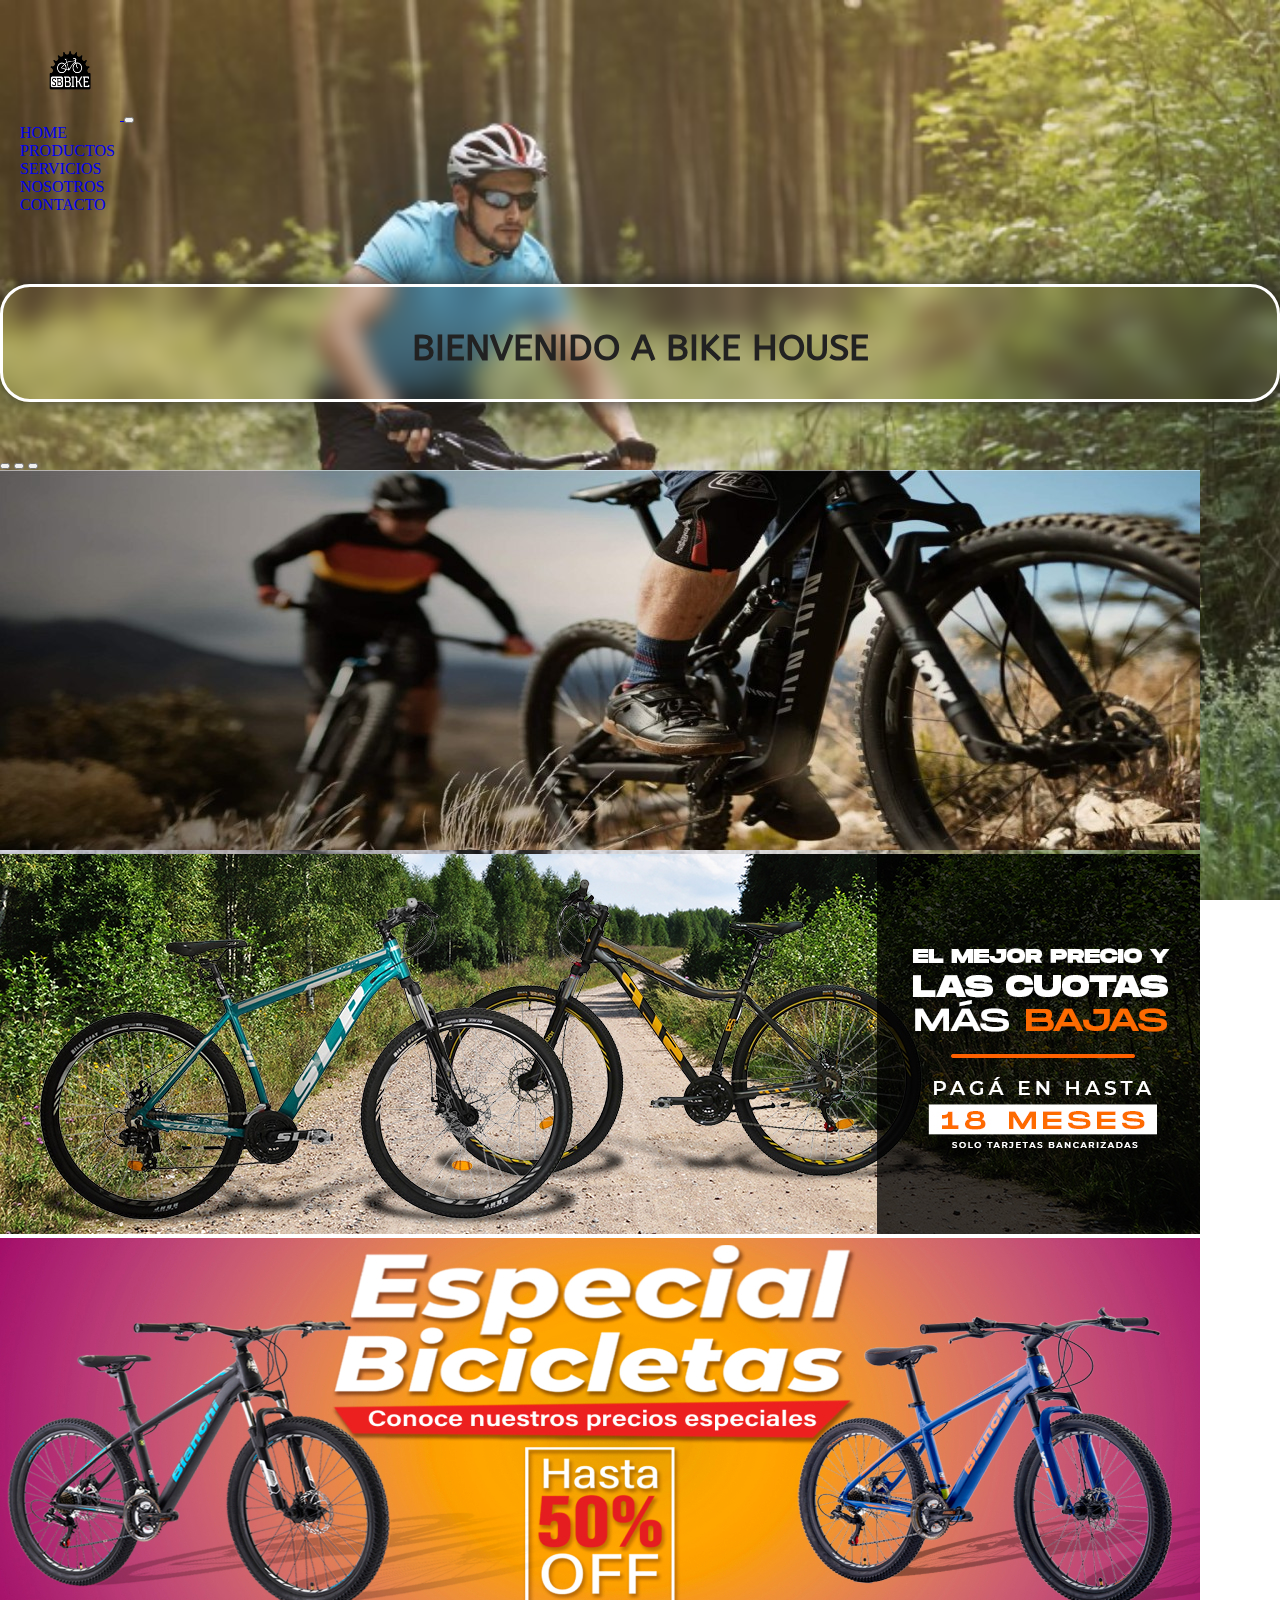
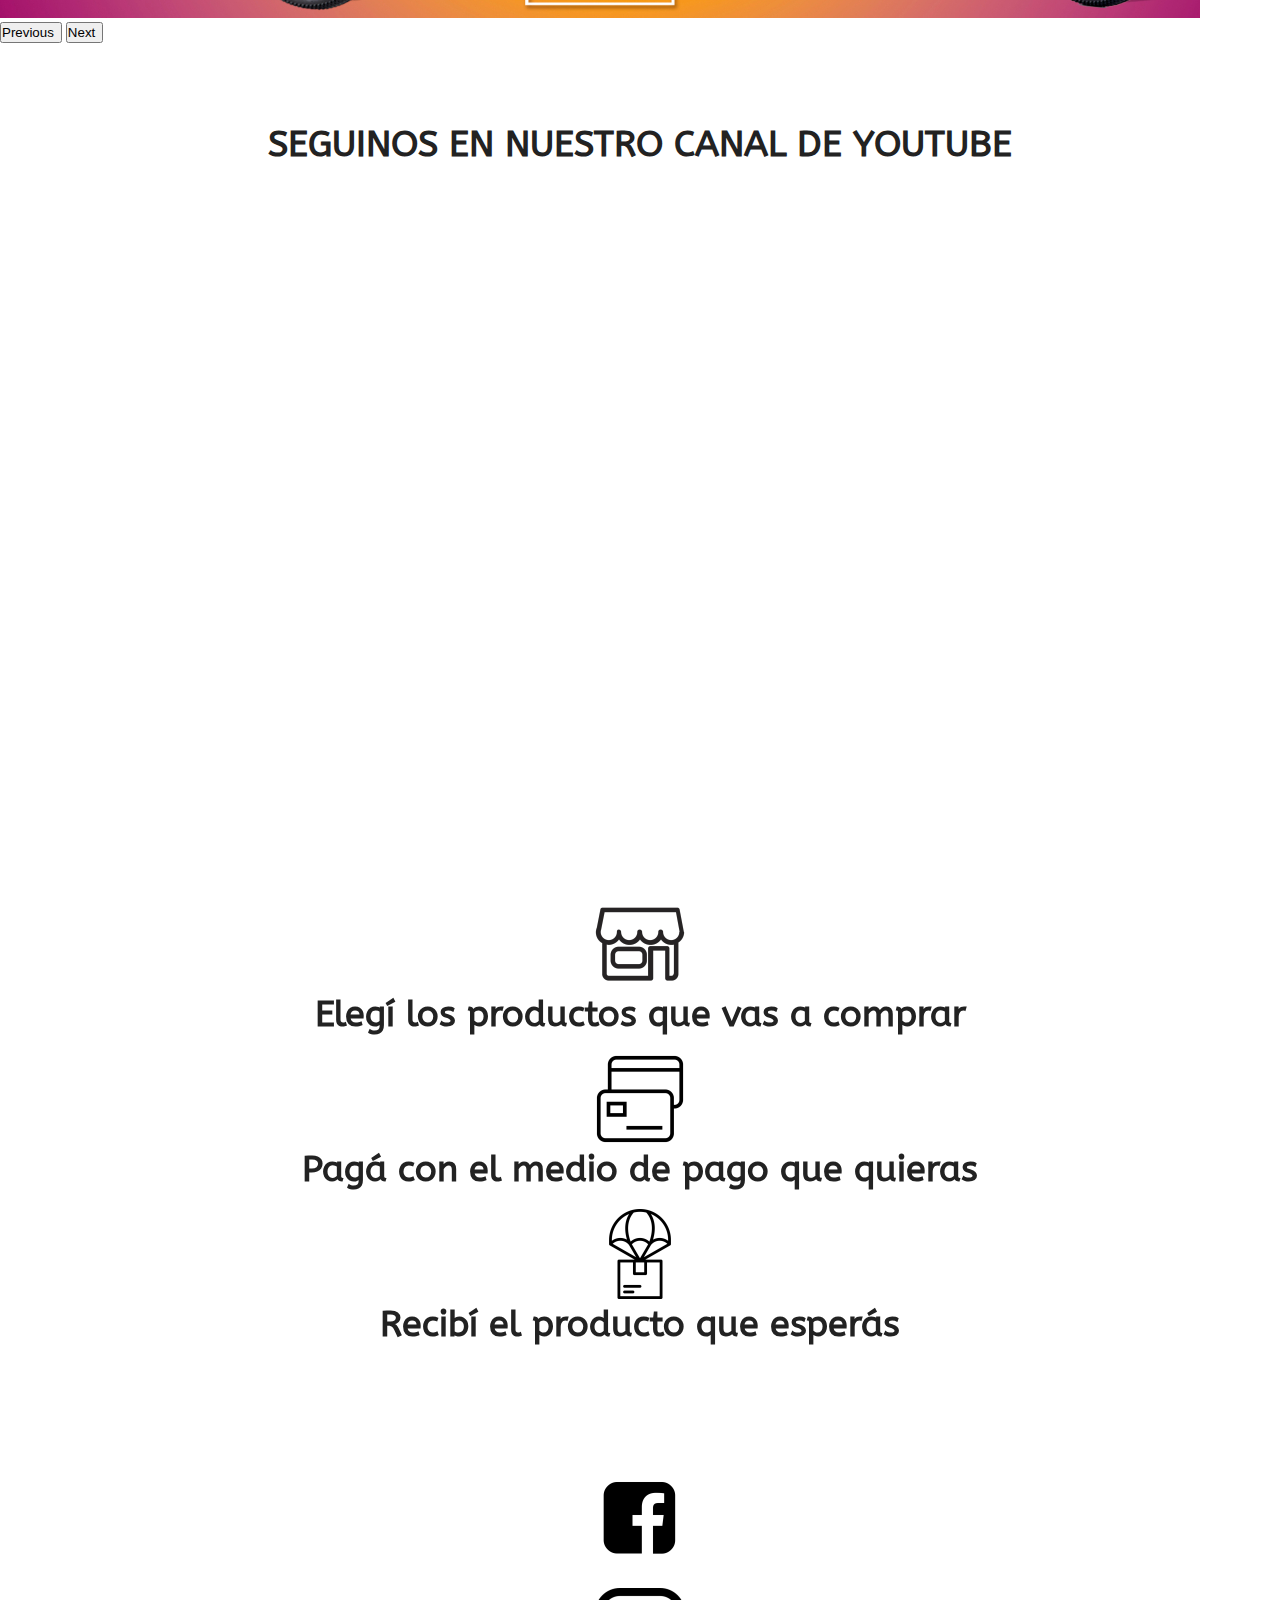
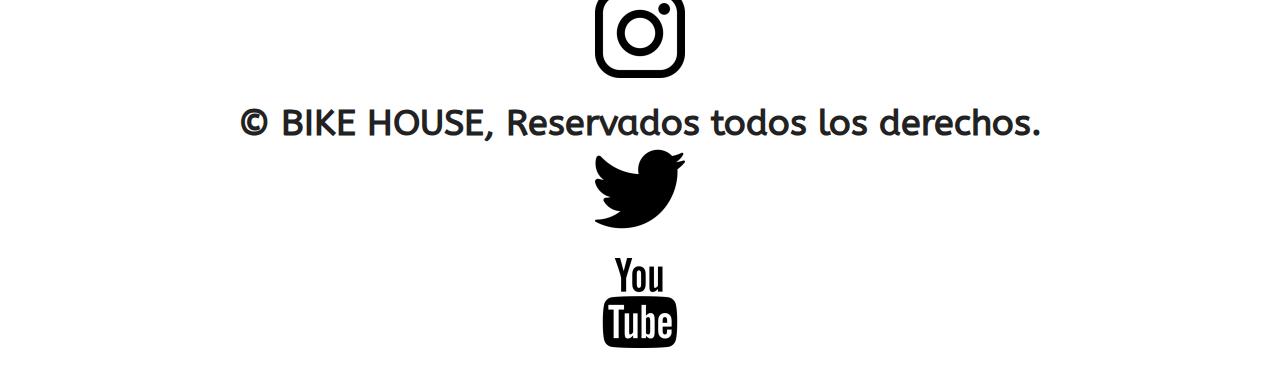
<file: index.html>
<!DOCTYPE html>
<html lang="es">
<head>
    <meta charset="UTF-8">
    <meta http-equiv="X-UA-Compatible" content="IE=edge">
    <meta name="viewport" content="width=device-width, initial-scale=1.0">
    <title>BIKE HOUSE - HOME</title>
    <link rel="shortcut icon" href="images/LOGO.png" type="image/x-icon">

    
    <meta name="description" content="En nuestra tienda online encontrarás una amplia selección de bicicletas de alta calidad. Compra la bicicleta de tus sueños aquí al mejor precio. Envío gratis en todas nuestras bicicletas.">
    <meta name="keywords" content="Venta de bicicletas, Bicicletas online, Bicicletas de carretera, Bicicletas de montaña, Comprar bicicletas, Tienda de bicicletas, Bicicletas de alta calidad, Envío gratis.">


    <!-- LINK CSS BOOTSTRAP -->
    <link href="https://cdn.jsdelivr.net/npm/bootstrap@5.3.0-alpha3/dist/css/bootstrap.min.css" rel="stylesheet" integrity="sha384-KK94CHFLLe+nY2dmCWGMq91rCGa5gtU4mk92HdvYe+M/SXH301p5ILy+dN9+nJOZ" crossorigin="anonymous">
    <!-- LINK CSS BOOTSTRAP -->

    <!-- LINK CSS-->
    <link rel="stylesheet" href="css/style.css">
    <!-- LINK CSS-->
    <!-- FUENTE -->
    <link rel="preconnect" href="https://fonts.googleapis.com">
    <link rel="preconnect" href="https://fonts.gstatic.com" crossorigin>
    <link href="https://fonts.googleapis.com/css2?family=ABeeZee&family=Sono:wght@200&display=swap" rel="stylesheet">
    <!-- FUENTE -->
</head>
<body class="home">
      <!-- HEADER NAV -->
<nav class="navbar navbar-expand-lg bg-body-tertiary" class="navbar bg-dark" data-bs-theme="dark">
  <div class="container-fluid">
    <a class="navbar-brand" href="#">
      <img src="images/LOGO.png" alt="Logo" width="100" height="100" class="d-inline-block align-text-top">
    </a>
    <button class="navbar-toggler" type="button" data-bs-toggle="collapse" data-bs-target="#navbarNav" aria-controls="navbarNav" aria-expanded="false" aria-label="Toggle navigation">
      <span class="navbar-toggler-icon"></span>
    </button>
    <div class="collapse navbar-collapse" id="navbarNav">
      <ul class="navbar-nav ms-auto">
        <li class="nav-item">
          <a class="nav-link active" aria-current="page" href="#">HOME</a>
        </li>
        <li class="nav-item">
          <a class="nav-link" href="pages/productos.html">PRODUCTOS</a>
        </li>
        <li class="nav-item">
          <a class="nav-link" href="pages/servicios.html">SERVICIOS</a>
        </li>
        <li class="nav-item">
          <a class="nav-link" href="pages/nosotros.html">NOSOTROS</a>
        </li>
        <li class="nav-item">
          <a class="nav-link" href="pages/contacto.html">CONTACTO</a>
        </li>
      </ul>
    </div>
  </div>
</nav>
        <!-- HEADER NAV -->
      <main>
        <div class="separa">
          <h1 class="titulo">BIENVENIDO A BIKE HOUSE</h1>
        </div>
        <!-- CAROUSEL -->
      <div class="carrusel">
        <div id="carouselExampleIndicators" class="carousel slide ">
          <div class="carousel-indicators">
            <button type="button" data-bs-target="#carouselExampleIndicators" data-bs-slide-to="0" class="active" aria-current="true" aria-label="Slide 1"></button>
            <button type="button" data-bs-target="#carouselExampleIndicators" data-bs-slide-to="1" aria-label="Slide 2"></button>
            <button type="button" data-bs-target="#carouselExampleIndicators" data-bs-slide-to="2" aria-label="Slide 3"></button>
          </div>
          <div class="carousel-inner">
            <div class="carousel-item active">
              <img src="images/m1_banner_02-scaled-1 (1).jpg" class="d-block w-100" alt="promo bicicleta">
            </div>
            <div class="carousel-item">
              <img src="images/banner_mobile_265.jpg" class="d-block w-100" alt="cuotas en pago de bicicletas">
            </div>
            <div class="carousel-item">
              <img src="images/banner 2 especial bicicletas MARZO 2023 1920 x 750.jpg" class="d-block w-100" alt="promo especial de bicicletas">
            </div>
          </div>
          <button class="carousel-control-prev" type="button" data-bs-target="#carouselExampleIndicators" data-bs-slide="prev">
            <span class="carousel-control-prev-icon" aria-hidden="true"></span>
            <span class="visually-hidden">Previous</span>
          </button>
          <button class="carousel-control-next" type="button" data-bs-target="#carouselExampleIndicators" data-bs-slide="next">
            <span class="carousel-control-next-icon" aria-hidden="true"></span>
            <span class="visually-hidden">Next</span>
          </button>
        </div>
      </div>
        <!-- CAROUSEL -->

        <!-- VIDEO -->
        <h2>SEGUINOS EN NUESTRO CANAL DE YOUTUBE</h2>
        <div class="row centrar">
          <div class="col-lg-6 col-12">
            <iframe class="video" src="https://www.youtube.com/embed/2kovwfIfQFY" title="YouTube video player" frameborder="0" allow="accelerometer; autoplay; clipboard-write; encrypted-media; gyroscope; picture-in-picture; web-share" allowfullscreen></iframe>
          </div>
        </div>
      <!-- VIDEO -->

        <!-- INFO -->
      <div class="separa">
        <div class="contenedor">
          <div class="row centrar">
            <div class="col-lg-4 col-12">
                <img src="images/market.png" alt="facebook">
                <h2>Elegí los productos que vas a comprar</h2>
                <p>Si querés más de uno, sumalos a tu carrito</p>
            </div>
            <div class="col-lg-4 col-12">
                <img src="images/tarjeta.png" alt="instagram">
                <h2>Pagá con el medio de pago que quieras</h2>
                <p>Comprá con seguridad: usamos la tecnología de Mercado Pago.</p>
            </div>
            <div class="col-lg-4 col-12">
                <img src="images/envio.png" alt="twitter">
                <h2>Recibí el producto que esperás</h2>
                <p>Elegí la forma de entrega que prefieras ¡y listo! Aseguramos tu entrega con Mercado Envíos.</p>
            </div>
          </div>
        </div>
      </div>
        <!-- INFO -->



      </main>

        <!-- FOOTER -->
            <footer class="container-fluid footer">
              <div class="row centrar">
                <div class="col-lg-2 col-12">
                    <a href="https://www.facebook.com/" target="_blank"><img   class="img"src="images/face.png" alt="facebook"></a>
                </div>
                <div class="col-lg-2 col-12">
                   <a href="https://www.instagram.com/" target="_blank"><img   class="img" src="images/ig.png" alt="instagram"></a>
                </div>
                <div class="col-lg-4 col-12">
                    <h3>© BIKE HOUSE, Reservados todos los derechos.</h3>
                </div>
                <div class="col-lg-2 col-12">
                    <a href="https://twitter.com/home?lang=es" target="_blank"><img  class="img" src="images/tw.png" alt="twitter"></a>
                </div>
                <div class="col-lg-2 col-12">
                    <a href="https://www.youtube.com/" target="_blank"><img class="img" src="images/yt.png" alt="youtube"></a>
                </div>
              </div>
            </footer>
    <!-- LINK JS -->
    <script src="https://cdn.jsdelivr.net/npm/bootstrap@5.3.0-alpha3/dist/js/bootstrap.bundle.min.js" integrity="sha384-ENjdO4Dr2bkBIFxQpeoTz1HIcje39Wm4jDKdf19U8gI4ddQ3GYNS7NTKfAdVQSZe" crossorigin="anonymous"></script>
</body>
</html>
</file>
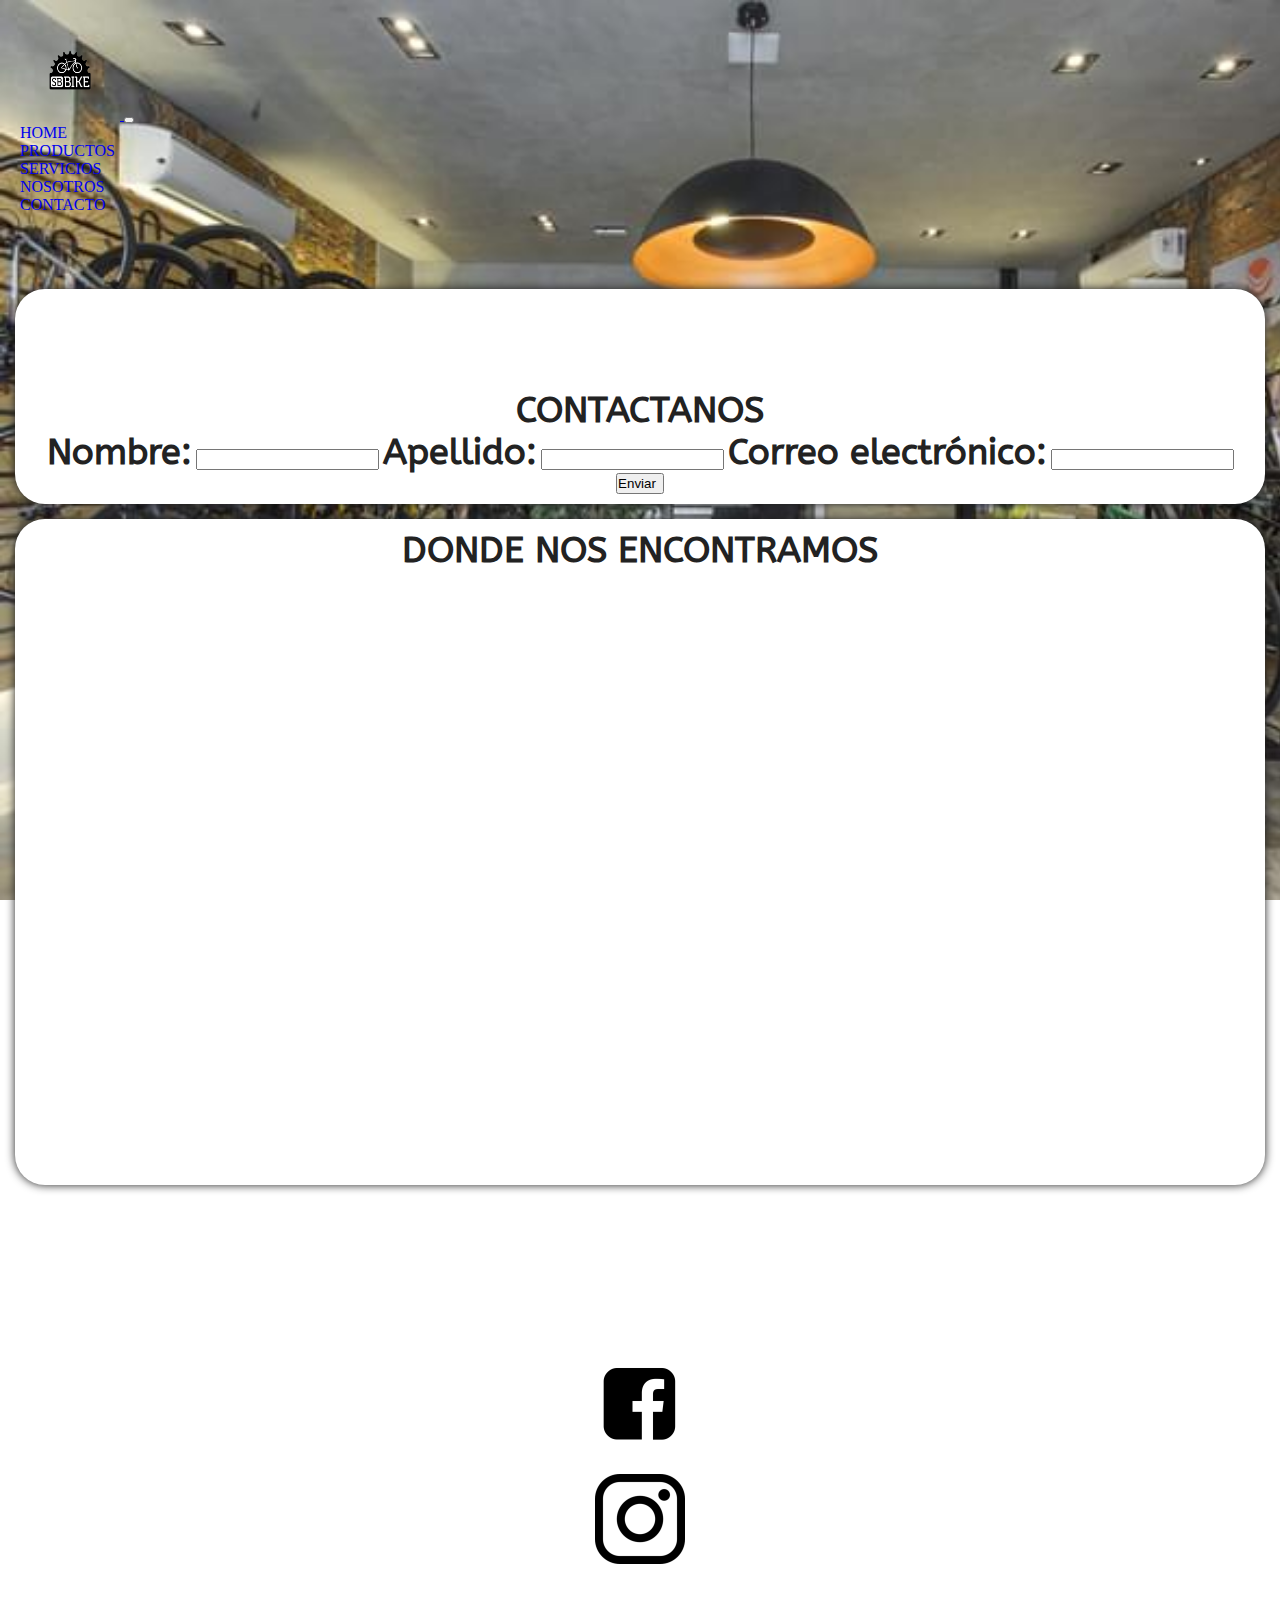
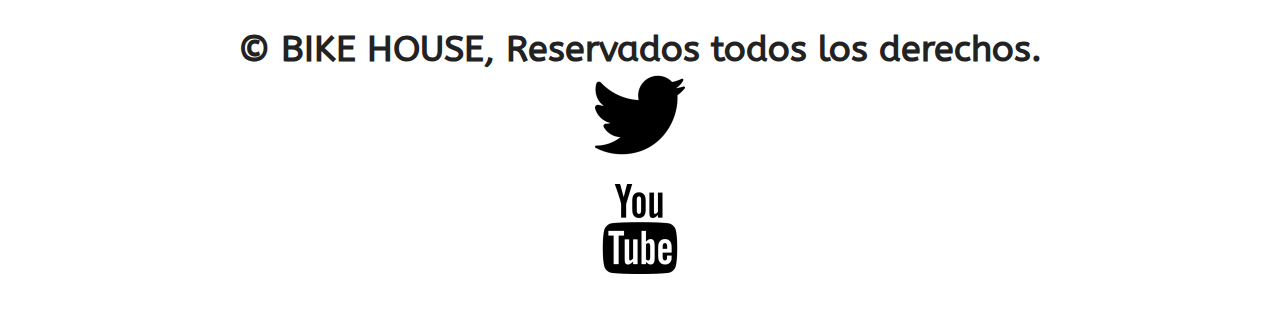
<file: pages/contacto.html>
<!DOCTYPE html>
<html lang="es">
<head>
    <meta charset="UTF-8">
    <meta http-equiv="X-UA-Compatible" content="IE=edge">
    <meta name="viewport" content="width=device-width, initial-scale=1.0">
    <title>BIKE HOUSE - CONTACTO</title>
    <link rel="shortcut icon" href="../images/LOGO.png" type="image/x-icon">

    <meta name="description" content="En nuestra tienda online encontrarás una amplia selección de bicicletas de alta calidad. Compra la bicicleta de tus sueños aquí al mejor precio. Envío gratis en todas nuestras bicicletas.">
    <meta name="keywords" content="Venta de bicicletas, Bicicletas online, Bicicletas de carretera, Bicicletas de montaña, Comprar bicicletas, Tienda de bicicletas, Bicicletas de alta calidad, Envío gratis.">




        <!-- LINK CSS BOOTSTRAP -->
        <link href="https://cdn.jsdelivr.net/npm/bootstrap@5.3.0-alpha3/dist/css/bootstrap.min.css" rel="stylesheet" integrity="sha384-KK94CHFLLe+nY2dmCWGMq91rCGa5gtU4mk92HdvYe+M/SXH301p5ILy+dN9+nJOZ" crossorigin="anonymous">
        <!-- LINK CSS BOOTSTRAP -->
    
        <!-- LINK CSS-->
        <link rel="stylesheet" href="../css/style.css">
        <!-- LINK CSS-->
        <!-- FUENTE -->
        <link rel="preconnect" href="https://fonts.googleapis.com">
        <link rel="preconnect" href="https://fonts.gstatic.com" crossorigin>
        <link href="https://fonts.googleapis.com/css2?family=ABeeZee&family=Sono:wght@200&display=swap" rel="stylesheet">
        <!-- FUENTE -->    
</head>
<body class="contacto">
      <!-- HEADER NAV -->
      <nav class="navbar navbar-expand-lg bg-body-tertiary" class="navbar bg-dark" data-bs-theme="dark">
        <div class="container-fluid">
          <a class="navbar-brand" href="#">
            <img src="../images/LOGO.png" alt="Logo" width="100" height="100" class="d-inline-block align-text-top">
          </a>
          <button class="navbar-toggler" type="button" data-bs-toggle="collapse" data-bs-target="#navbarNav" aria-controls="navbarNav" aria-expanded="false" aria-label="Toggle navigation">
            <span class="navbar-toggler-icon"></span>
          </button>
          <div class="collapse navbar-collapse" id="navbarNav">
            <ul class="navbar-nav ms-auto">
              <li class="nav-item">
                <a class="nav-link " aria-current="page" href="../index.html">HOME</a>
              </li>
              <li class="nav-item">
                <a class="nav-link" href="productos.html">PRODUCTOS</a>
              </li>
              <li class="nav-item">
                <a class="nav-link" href="servicios.html">SERVICIOS</a>
              </li>
              <li class="nav-item">
                <a class="nav-link" href="nosotros.html">NOSOTROS</a>
              </li>
              <li class="nav-item">
                <a class="nav-link active" href="#">CONTACTO</a>
              </li>
            </ul>
          </div>
        </div>
      </nav>
              <!-- HEADER NAV -->
<main>

    <div class="container-fluid">
        <div class="row centrar">
            <div class="col-lg-3 col-12 contorno">
                <div class="centrar">
                    <h1>CONTACTANOS</h1>
                    <form action="#" method="POST" class="text-input-1 centar">
                        <label for="nombre">Nombre:</label>
                        <input type="text" id="nombre" name="nombre" required>
                    
                        <label for="apellido">Apellido:</label>
                        <input type="text" id="apellido" name="apellido" required>
                    
                        <label for="email">Correo electrónico:</label>
                        <input type="email" id="email" name="email" required>
                    
                        <input type="submit" value="Enviar">
                    </form>
                </div>
            </div>  
            <div class="col-lg-6 col-12 contorno">
                <h2>DONDE NOS ENCONTRAMOS</h2>
                <iframe class="video" src="https://www.google.com/maps/embed?pb=!1m18!1m12!1m3!1d105025.24740133251!2d-58.60424124462152!3d-34.65371846316962!2m3!1f0!2f0!3f0!3m2!1i1024!2i768!4f13.1!3m3!1m2!1s0x95bcbdaea7a9516f%3A0xe760329f1cbcd9de!2sBike%20House!5e0!3m2!1ses-419!2sar!4v1679014510796!5m2!1ses-419!2sar" width="70%" height="70%" style="border:0;" allowfullscreen="" loading="lazy" referrerpolicy="no-referrer-when-downgrade"></iframe>
            </div>      
        </div>    
    </div>    
    <div class="separa">

    </div>
</main>
        <!-- FOOTER -->
        <footer class="container-fluid footer">
            <div class="row centrar">
              <div class="col-lg-2 col-12">
                  <a href="https://www.facebook.com/" target="_blank"><img   class="img"src="../images/face.png" alt="facebook"></a>
              </div>
              <div class="col-lg-2 col-12">
                 <a href="https://www.instagram.com/" target="_blank"><img   class="img" src="../images/ig.png" alt="instagram"></a>
              </div>
              <div class="col-lg-4 col-12">
                  <h3 class="centrar">© BIKE HOUSE, Reservados todos los derechos.</h3>
              </div>
              <div class="col-lg-2 col-12">
                  <a href="https://twitter.com/home?lang=es" target="_blank"><img  class="img" src="../images/tw.png" alt="twitter"></a>
              </div>
              <div class="col-lg-2 col-12">
                  <a href="https://www.youtube.com/" target="_blank"><img class="img" src="../images/yt.png" alt="youtube"></a>
              </div>
            </div>
          </footer>
    <!-- LINK JS -->
    <script src="https://cdn.jsdelivr.net/npm/bootstrap@5.3.0-alpha3/dist/js/bootstrap.bundle.min.js" integrity="sha384-ENjdO4Dr2bkBIFxQpeoTz1HIcje39Wm4jDKdf19U8gI4ddQ3GYNS7NTKfAdVQSZe" crossorigin="anonymous"></script>                    
</body>
</html>
</file>
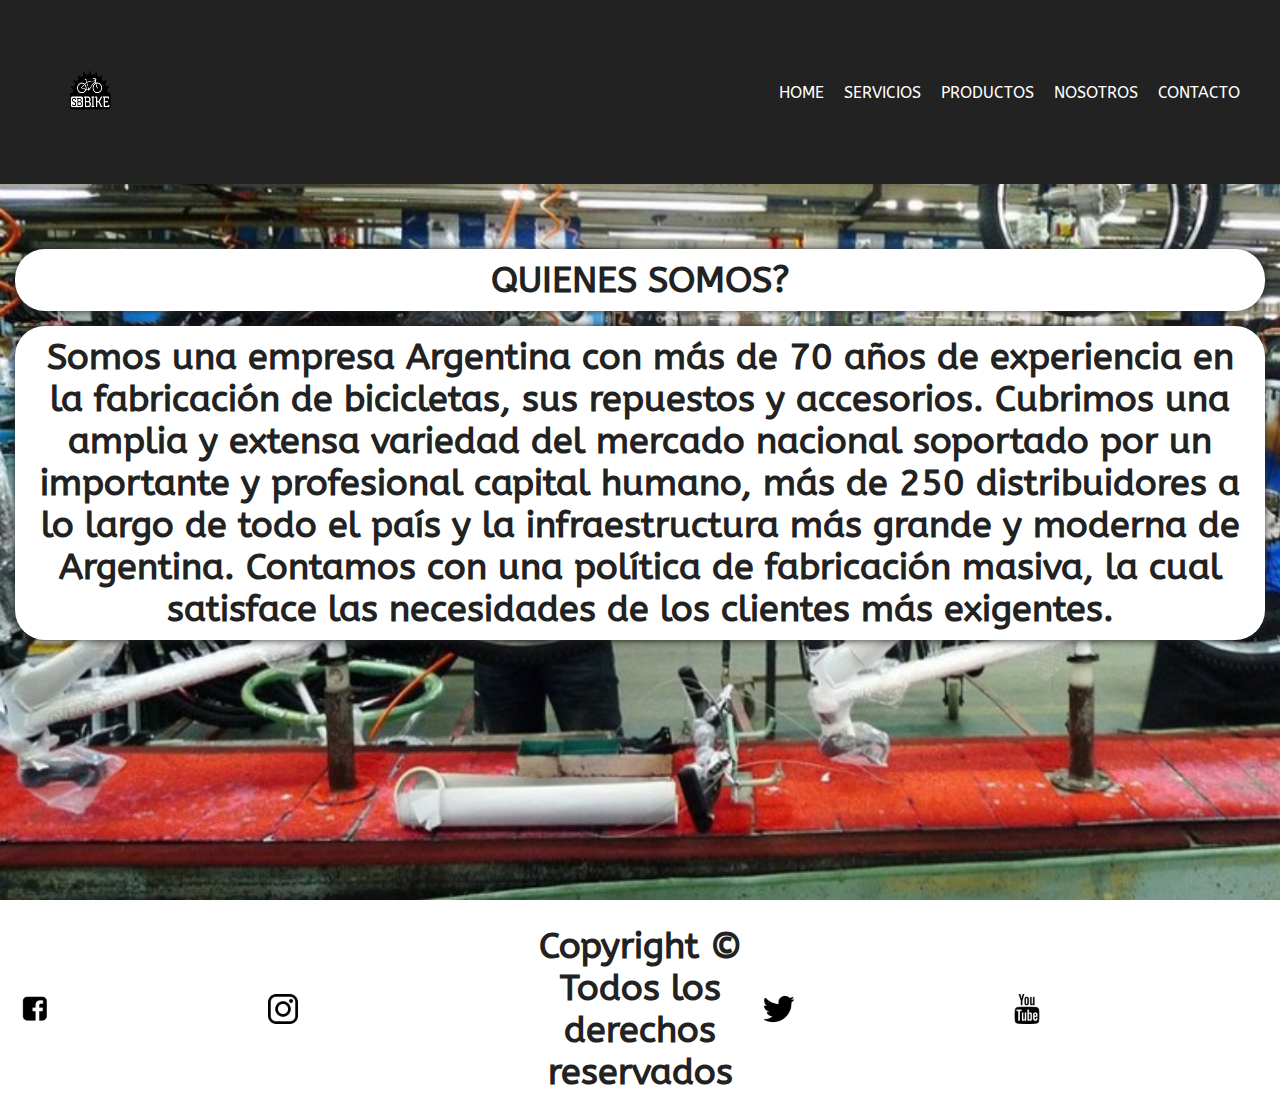
<file: pages/nosotros.html>
<!DOCTYPE html>
<html lang="en">
<head>
    <meta charset="UTF-8">
    <meta http-equiv="X-UA-Compatible" content="IE=edge">
    <meta name="viewport" content="width=device-width, initial-scale=1.0">
    <title>BIKE HOUSE - NOSOTROS</title>
    <link rel="shortcut icon" href="../images/LOGO.png" type="image/x-icon"> 
    
    <meta name="description" content="En nuestra tienda online encontrarás una amplia selección de bicicletas de alta calidad. Compra la bicicleta de tus sueños aquí al mejor precio. Envío gratis en todas nuestras bicicletas.">
    <meta name="keywords" content="Venta de bicicletas, Bicicletas online, Bicicletas de carretera, Bicicletas de montaña, Comprar bicicletas, Tienda de bicicletas, Bicicletas de alta calidad, Envío gratis.">    

    <!-- LINK CSS-->
    <link rel="stylesheet" href="../css/style.css">
    <!-- LINK CSS-->

    <!-- FUENTE -->
    <link rel="preconnect" href="https://fonts.googleapis.com">
    <link rel="preconnect" href="https://fonts.gstatic.com" crossorigin>
    <link href="https://fonts.googleapis.com/css2?family=ABeeZee&family=Sono:wght@200&display=swap" rel="stylesheet">
    <!-- FUENTE -->
</head>
<body class="nosotros">
  <header class="nav_mobile">
    <nav class="navbar">
      <div class="logo">
        <img src="../images/LOGO.png" alt="LOGO" width="100" height="100">
      </div>
      <ul class="menu">
        <li><a href="../index.html">HOME</a></li>
        <li><a href="servicios.html">SERVICIOS</a></li>
        <li><a href="productos.html">PRODUCTOS</a></li>
        <li><a href="#">NOSOTROS</a></li>
        <li><a href="contacto.html">CONTACTO</a></li>
      </ul>
    </nav>
  </header>
  
  <main>
    <div class="separa centrar">
        <h1  class="contorno">QUIENES SOMOS?</h1>
        <h2 class="contorno">Somos una empresa Argentina con más de 70 años de experiencia en la fabricación de bicicletas, sus repuestos y accesorios.
        Cubrimos una amplia y extensa variedad del mercado nacional soportado por un importante y profesional capital humano, más de 250 distribuidores a lo largo de todo el país y la infraestructura más grande y moderna de Argentina. Contamos con una política de fabricación masiva, la cual satisface las necesidades de los clientes más exigentes.</h2>
    </div>    

    <div class="separa">
    </div>
    <div class="separa">
    </div>
  </main>

    
<footer class="footer_mobile">
  <div class="footer-content">
    <div class="footer-item">
      <img src="../images/face.png" alt="FACEBOOK">
    </div>
    <div class="footer-item">
      <img src="../images/ig.png" alt="INSTAGRAM">
    </div>
    <div class="footer-item">
      <h3>Copyright © Todos los derechos reservados</h3>
    </div>
    <div class="footer-item">
      <img src="../images/tw.png" alt="TWITTER">
    </div>
    <div class="footer-item">
      <img src="../images/yt.png" alt="YOUTUBE">
    </div>
  </div>
</footer>

</body>
</html>
</file>
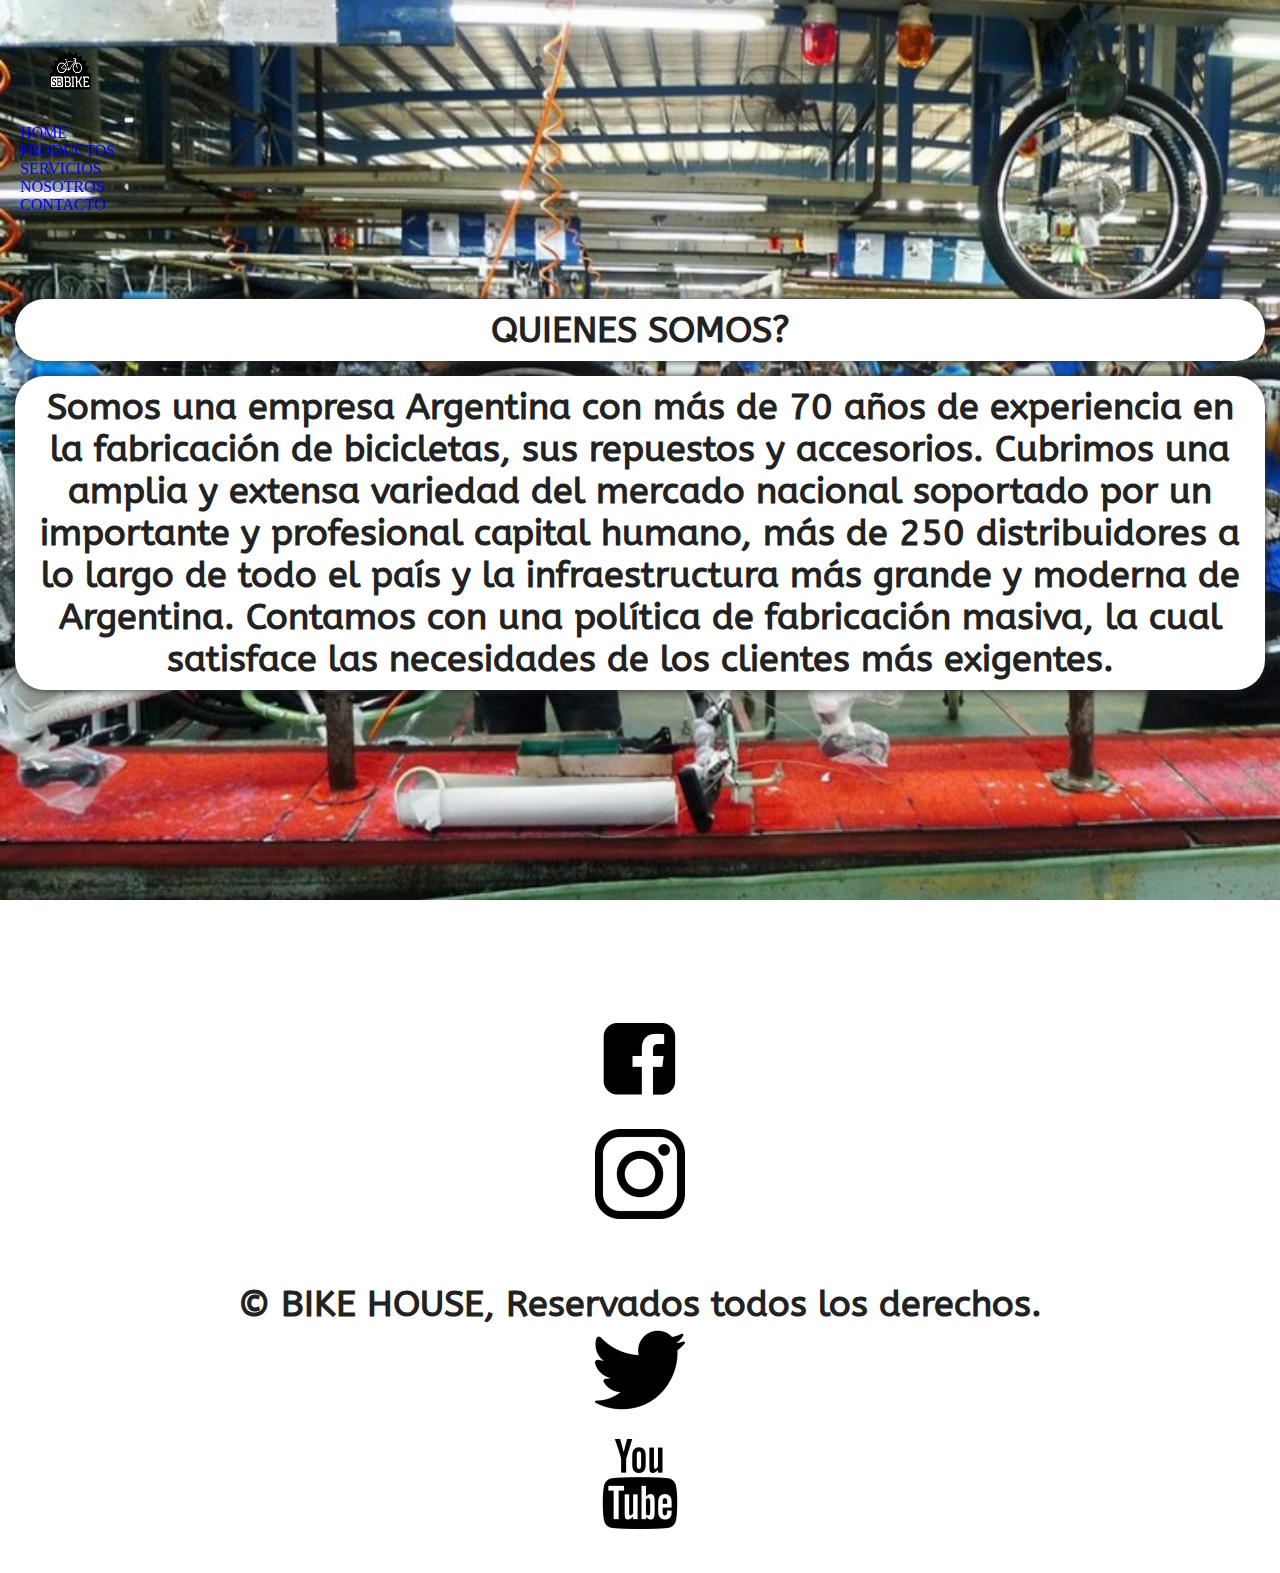
<file: pages/nosotros_BOOT.html>
<!DOCTYPE html>
<html lang="es">
<head>
    <meta charset="UTF-8">
    <meta http-equiv="X-UA-Compatible" content="IE=edge">
    <meta name="viewport" content="width=device-width, initial-scale=1.0">
    <title>BIKE HOUSE - NOSOTROS</title>
    <link rel="shortcut icon" href="../images/LOGO.png" type="image/x-icon"> 
    
    <meta name="description" content="En nuestra tienda online encontrarás una amplia selección de bicicletas de alta calidad. Compra la bicicleta de tus sueños aquí al mejor precio. Envío gratis en todas nuestras bicicletas.">
    <meta name="keywords" content="Venta de bicicletas, Bicicletas online, Bicicletas de carretera, Bicicletas de montaña, Comprar bicicletas, Tienda de bicicletas, Bicicletas de alta calidad, Envío gratis.">    



    <!-- LINK CSS BOOTSTRAP -->
    <link href="https://cdn.jsdelivr.net/npm/bootstrap@5.3.0-alpha3/dist/css/bootstrap.min.css" rel="stylesheet" integrity="sha384-KK94CHFLLe+nY2dmCWGMq91rCGa5gtU4mk92HdvYe+M/SXH301p5ILy+dN9+nJOZ" crossorigin="anonymous">
    <!-- LINK CSS BOOTSTRAP -->

    <!-- LINK CSS-->
    <link rel="stylesheet" href="../css/style.css">
    <!-- LINK CSS-->
    <!-- FUENTE -->
    <link rel="preconnect" href="https://fonts.googleapis.com">
    <link rel="preconnect" href="https://fonts.gstatic.com" crossorigin>
    <link href="https://fonts.googleapis.com/css2?family=ABeeZee&family=Sono:wght@200&display=swap" rel="stylesheet">
    <!-- FUENTE -->
</head>
<body class="nosotros">
      <!-- HEADER NAV -->
      <nav class="navbar navbar-expand-lg bg-body-tertiary" class="navbar bg-dark" data-bs-theme="dark">
        <div class="container-fluid">
          <a class="navbar-brand" href="#">
            <img src="../images/LOGO.png" alt="Logo" width="100" height="100" class="d-inline-block align-text-top">
          </a>
          <button class="navbar-toggler" type="button" data-bs-toggle="collapse" data-bs-target="#navbarNav" aria-controls="navbarNav" aria-expanded="false" aria-label="Toggle navigation">
            <span class="navbar-toggler-icon"></span>
          </button>
          <div class="collapse navbar-collapse" id="navbarNav">
            <ul class="navbar-nav ms-auto">
              <li class="nav-item">
                <a class="nav-link" aria-current="page" href="../index.html">HOME</a>
              </li>
              <li class="nav-item">
                <a class="nav-link" href="productos.html">PRODUCTOS</a>
              </li>
              <li class="nav-item">
                <a class="nav-link" href="servicios.html">SERVICIOS</a>
              </li>
              <li class="nav-item">
                <a class="nav-link active" href="#">NOSOTROS</a>
              </li>
              <li class="nav-item">
                <a class="nav-link" href="contacto.html">CONTACTO</a>
              </li>
            </ul>
          </div>
        </div>
      </nav>
      <!-- HEADER NAV -->
      <main>
        <div class="separa centrar">
            <h1  class="contorno">QUIENES SOMOS?</h1>
            <h2 class="contorno">Somos una empresa Argentina con más de 70 años de experiencia en la fabricación de bicicletas, sus repuestos y accesorios.
            Cubrimos una amplia y extensa variedad del mercado nacional soportado por un importante y profesional capital humano, más de 250 distribuidores a lo largo de todo el país y la infraestructura más grande y moderna de Argentina. Contamos con una política de fabricación masiva, la cual satisface las necesidades de los clientes más exigentes.</h2>
        </div>    

        <div class="separa">
        </div>
        <div class="separa">
        </div>
      </main>
        <!-- FOOTER -->
        <footer class="container-fluid footer">
            <div class="row centrar">
              <div class="col-lg-2 col-12">
                  <a href="https://www.facebook.com/" target="_blank"><img   class="img"src="../images/face.png" alt="facebook"></a>
              </div>
              <div class="col-lg-2 col-12">
                 <a href="https://www.instagram.com/" target="_blank"><img   class="img" src="../images/ig.png" alt="instagram"></a>
              </div>
              <div class="col-lg-4 col-12">
                  <h3 class="centrar">© BIKE HOUSE, Reservados todos los derechos.</h3>
              </div>
              <div class="col-lg-2 col-12">
                  <a href="https://twitter.com/home?lang=es" target="_blank"><img  class="img" src="../images/tw.png" alt="twitter"></a>
              </div>
              <div class="col-lg-2 col-12">
                  <a href="https://www.youtube.com/" target="_blank"><img class="img" src="../images/yt.png" alt="youtube"></a>
              </div>
            </div>
          </footer>
    <!-- LINK JS -->
    <script src="https://cdn.jsdelivr.net/npm/bootstrap@5.3.0-alpha3/dist/js/bootstrap.bundle.min.js" integrity="sha384-ENjdO4Dr2bkBIFxQpeoTz1HIcje39Wm4jDKdf19U8gI4ddQ3GYNS7NTKfAdVQSZe" crossorigin="anonymous"></script>             
</body>
</html>
</file>
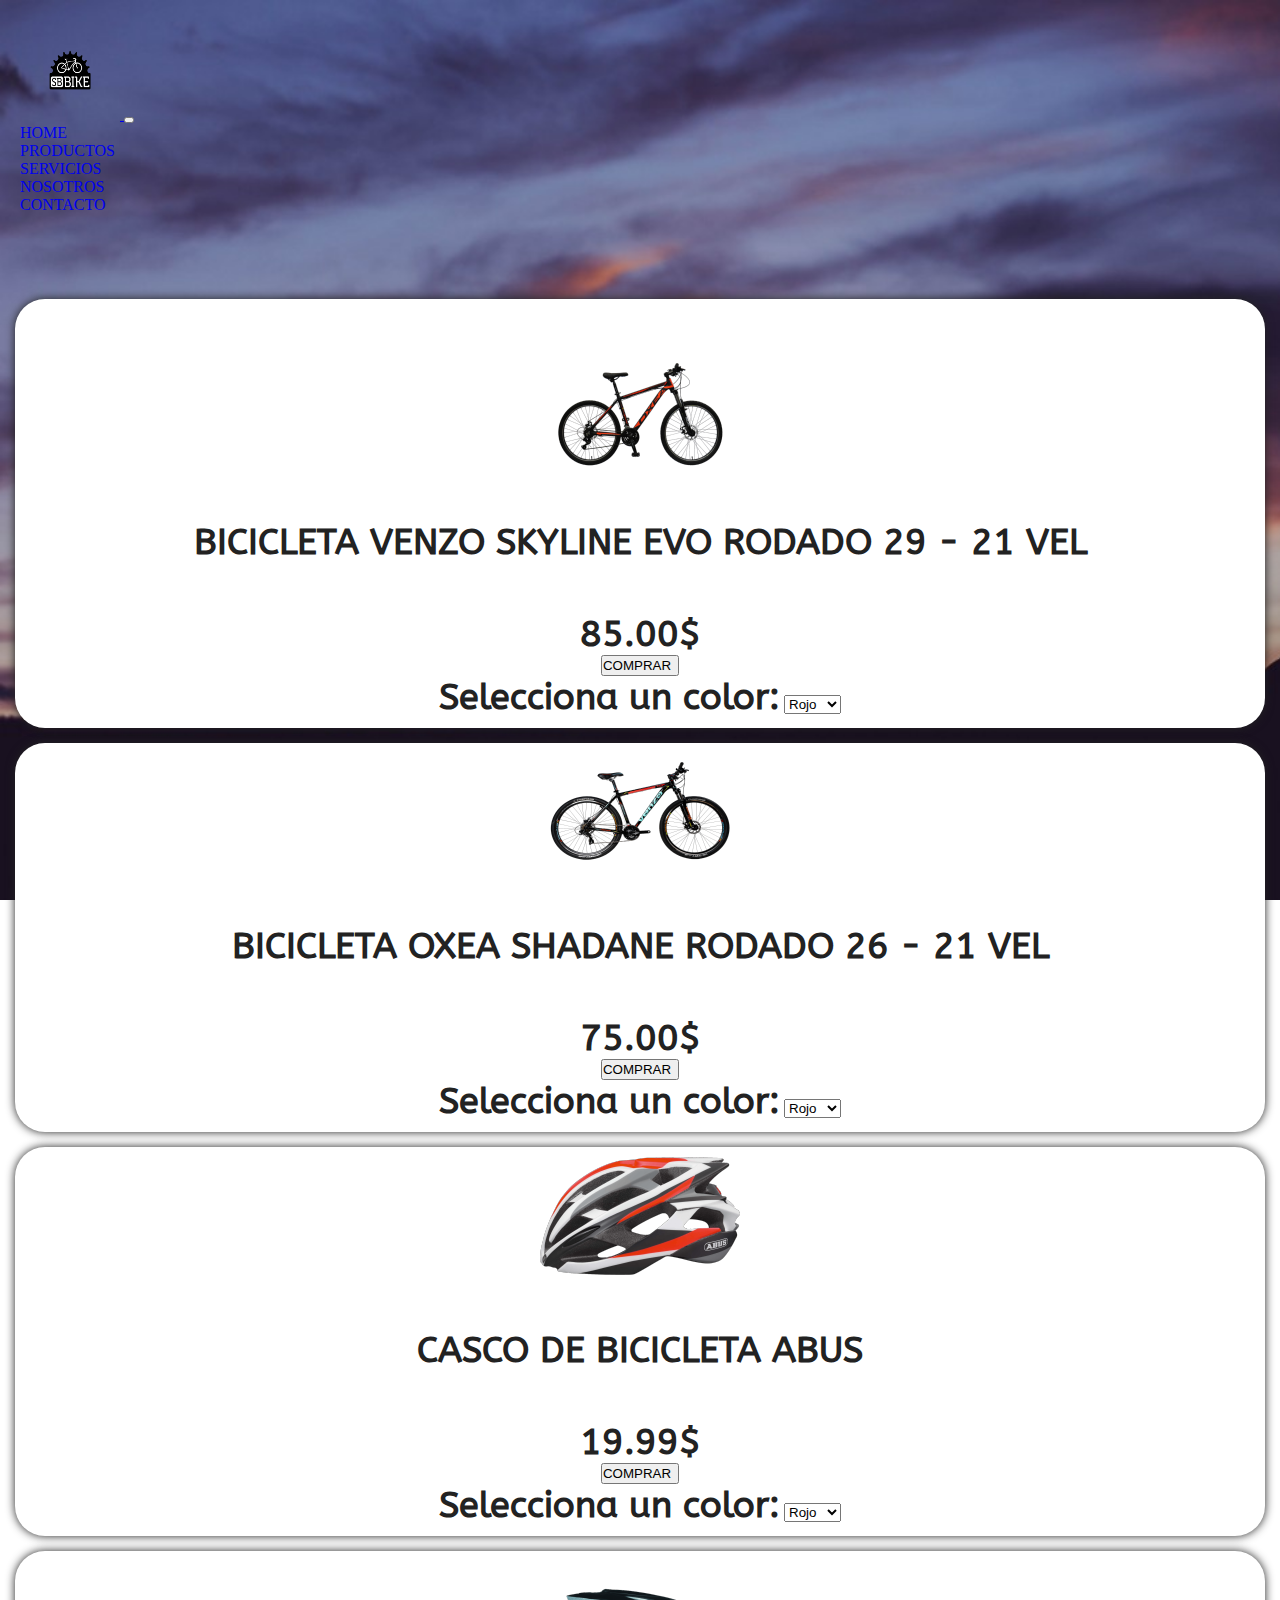
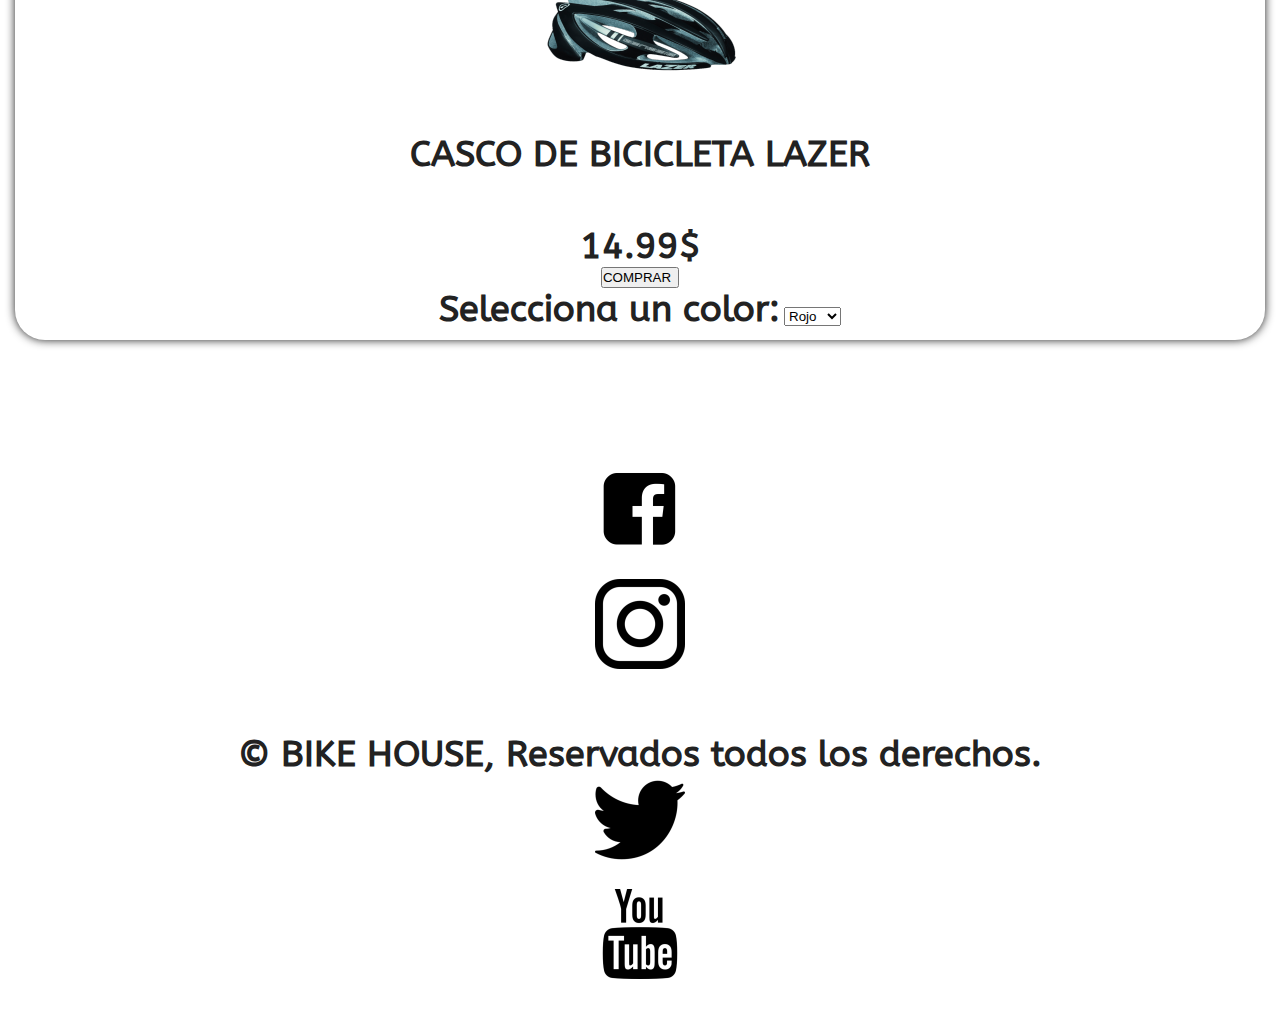
<file: pages/productos.html>
<!DOCTYPE html>
<html lang="es">
<head>
    <meta charset="UTF-8">
    <meta http-equiv="X-UA-Compatible" content="IE=edge">
    <meta name="viewport" content="width=device-width, initial-scale=1.0">
    <title>BIKE HOUSE - PRODUCTOS</title>
    <link rel="shortcut icon" href="../images/LOGO.png" type="image/x-icon">    
            <!-- LINK CSS BOOTSTRAP -->
            <link href="https://cdn.jsdelivr.net/npm/bootstrap@5.3.0-alpha3/dist/css/bootstrap.min.css" rel="stylesheet" integrity="sha384-KK94CHFLLe+nY2dmCWGMq91rCGa5gtU4mk92HdvYe+M/SXH301p5ILy+dN9+nJOZ" crossorigin="anonymous">
            <!-- LINK CSS BOOTSTRAP -->
        
            <!-- LINK CSS-->
            <link rel="stylesheet" href="../css/style.css">
            <!-- LINK CSS-->
            <!-- FUENTE -->
            <link rel="preconnect" href="https://fonts.googleapis.com">
            <link rel="preconnect" href="https://fonts.gstatic.com" crossorigin>
            <link href="https://fonts.googleapis.com/css2?family=ABeeZee&family=Sono:wght@200&display=swap" rel="stylesheet">
            <!-- FUENTE -->
</head>
<body class="productos">
      <!-- HEADER NAV -->
      <nav class="navbar navbar-expand-lg bg-body-tertiary" class="navbar bg-dark" data-bs-theme="dark">
        <div class="container-fluid">
          <a class="navbar-brand" href="#">
            <img src="../images/LOGO.png" alt="Logo" width="100" height="100" class="d-inline-block align-text-top">
          </a>
          <button class="navbar-toggler" type="button" data-bs-toggle="collapse" data-bs-target="#navbarNav" aria-controls="navbarNav" aria-expanded="false" aria-label="Toggle navigation">
            <span class="navbar-toggler-icon"></span>
          </button>
          <div class="collapse navbar-collapse" id="navbarNav">
            <ul class="navbar-nav ms-auto">
              <li class="nav-item">
                <a class="nav-link" aria-current="page" href="../index.html">HOME</a>
              </li>
              <li class="nav-item">
                <a class="nav-link active" href="#">PRODUCTOS</a>
              </li>                   
              <li class="nav-item">
                <a class="nav-link" href="servicios.html">SERVICIOS</a>
              </li>
              <li class="nav-item">
                <a class="nav-link" href="nosotros.html">NOSOTROS</a>
              </li>         
              <li class="nav-item">
                <a class="nav-link" href="contacto.html">CONTACTO</a>
              </li>
            </ul>
          </div>
        </div>
      </nav>
      <!-- HEADER NAV -->
      <main>
        <div class="row separa centrar">
            <div class="col-lg-6 col-12 separa contorno">
                <ul class="centrar">
                    <li><img src="../images/shadane-ngnj1-54f56690b996e1d4d416547293680585-1024-1024.png" alt=""></li>
        
                    <h1>BICICLETA VENZO SKYLINE EVO RODADO 29 - 21 VEL</h1>
        
                    <h1>85.00$</h1>
        
                    <li>
                        <button type="submit" class="boton">COMPRAR</button>
                    </li>
                    
                    <form class="combo-box-3">
        
                        <label for="color-select">Selecciona un color:</label>
        
                        <select id="color-select" name="color-select">
                          <option value="red">Rojo</option>
                          <option value="green">Verde</option>
                          <option value="blue">Azul</option>
                        </select>
                        
                      </form>
            </div>
            <div class="col-lg-6 col-12 separa contorno">
                <li><img src="../images/skyline-sin-fondo-1024x684.png" alt=""></li>

                <H1>BICICLETA OXEA SHADANE RODADO 26 - 21 VEL</H1>

                <H1>75.00$</H1>

                <li>
                    <button type="submit" class="boton">COMPRAR</button>
                </li>

                <form class="combo-box-3">

                    <label for="color-select">Selecciona un color:</label>
                    <select id="color-select" name="color-select">
                      <option value="red">Rojo</option>
                      <option value="green">Verde</option>
                      <option value="blue">Azul</option>
                    </select>
                  </form>
            </div>
            <div class="col-lg-6 col-12 separa contorno">
                <li><img src="../images/596ce3dfed07ad6118f998ef.png" alt=""></li>

                <H1>CASCO DE BICICLETA ABUS</H1>
    
                <H1>19.99$</H1> 
    
                <li>
                    <button type="submit" class="boton">COMPRAR</button>
                </li>   
    
                <form class="combo-box-3">
    
                    <label for="color-select">Selecciona un color:</label>
                    
                    <select id="color-select" name="color-select">
                      <option value="red">Rojo</option>
                      <option value="green">Verde</option>
                      <option value="blue">Azul</option>
                    </select>
    
                  </form>
            </div>
            <div class="col-lg-6 col-12 separa contorno">
                <img src="../images/596ce3f3ed07ad6118f998f0.png" alt=""></li>

                <H1>CASCO DE BICICLETA LAZER</H1>

                <H1>14.99$</H1>

                <li>
                    <button type="submit" class="boton">COMPRAR</button>
                </li>

                <form class="combo-box-3">
                    <label for="color-select">Selecciona un color:</label>
                    <select id="color-select" name="color-select">
                      <option value="red">Rojo</option>
                      <option value="green">Verde</option>
                      <option value="blue">Azul</option>
                    </select>
                  </form>
            </div>
          </div>
      </main>
        <!-- FOOTER -->
        <footer class="container-fluid footer">
            <div class="row centrar">
              <div class="col-lg-2 col-12">
                  <a href="https://www.facebook.com/" target="_blank"><img   class="img"src="../images/face.png" alt="facebook"></a>
              </div>
              <div class="col-lg-2 col-12">
                 <a href="https://www.instagram.com/" target="_blank"><img   class="img" src="../images/ig.png" alt="instagram"></a>
              </div>
              <div class="col-lg-4 col-12">
                  <h3 class="centrar">© BIKE HOUSE, Reservados todos los derechos.</h3>
              </div>
              <div class="col-lg-2 col-12">
                  <a href="https://twitter.com/home?lang=es" target="_blank"><img  class="img" src="../images/tw.png" alt="twitter"></a>
              </div>
              <div class="col-lg-2 col-12">
                  <a href="https://www.youtube.com/" target="_blank"><img class="img" src="../images/yt.png" alt="youtube"></a>
              </div>
            </div>
          </footer>
    <!-- LINK JS -->
    <script src="https://cdn.jsdelivr.net/npm/bootstrap@5.3.0-alpha3/dist/js/bootstrap.bundle.min.js" integrity="sha384-ENjdO4Dr2bkBIFxQpeoTz1HIcje39Wm4jDKdf19U8gI4ddQ3GYNS7NTKfAdVQSZe" crossorigin="anonymous"></script>     
</body>
</html>
</file>
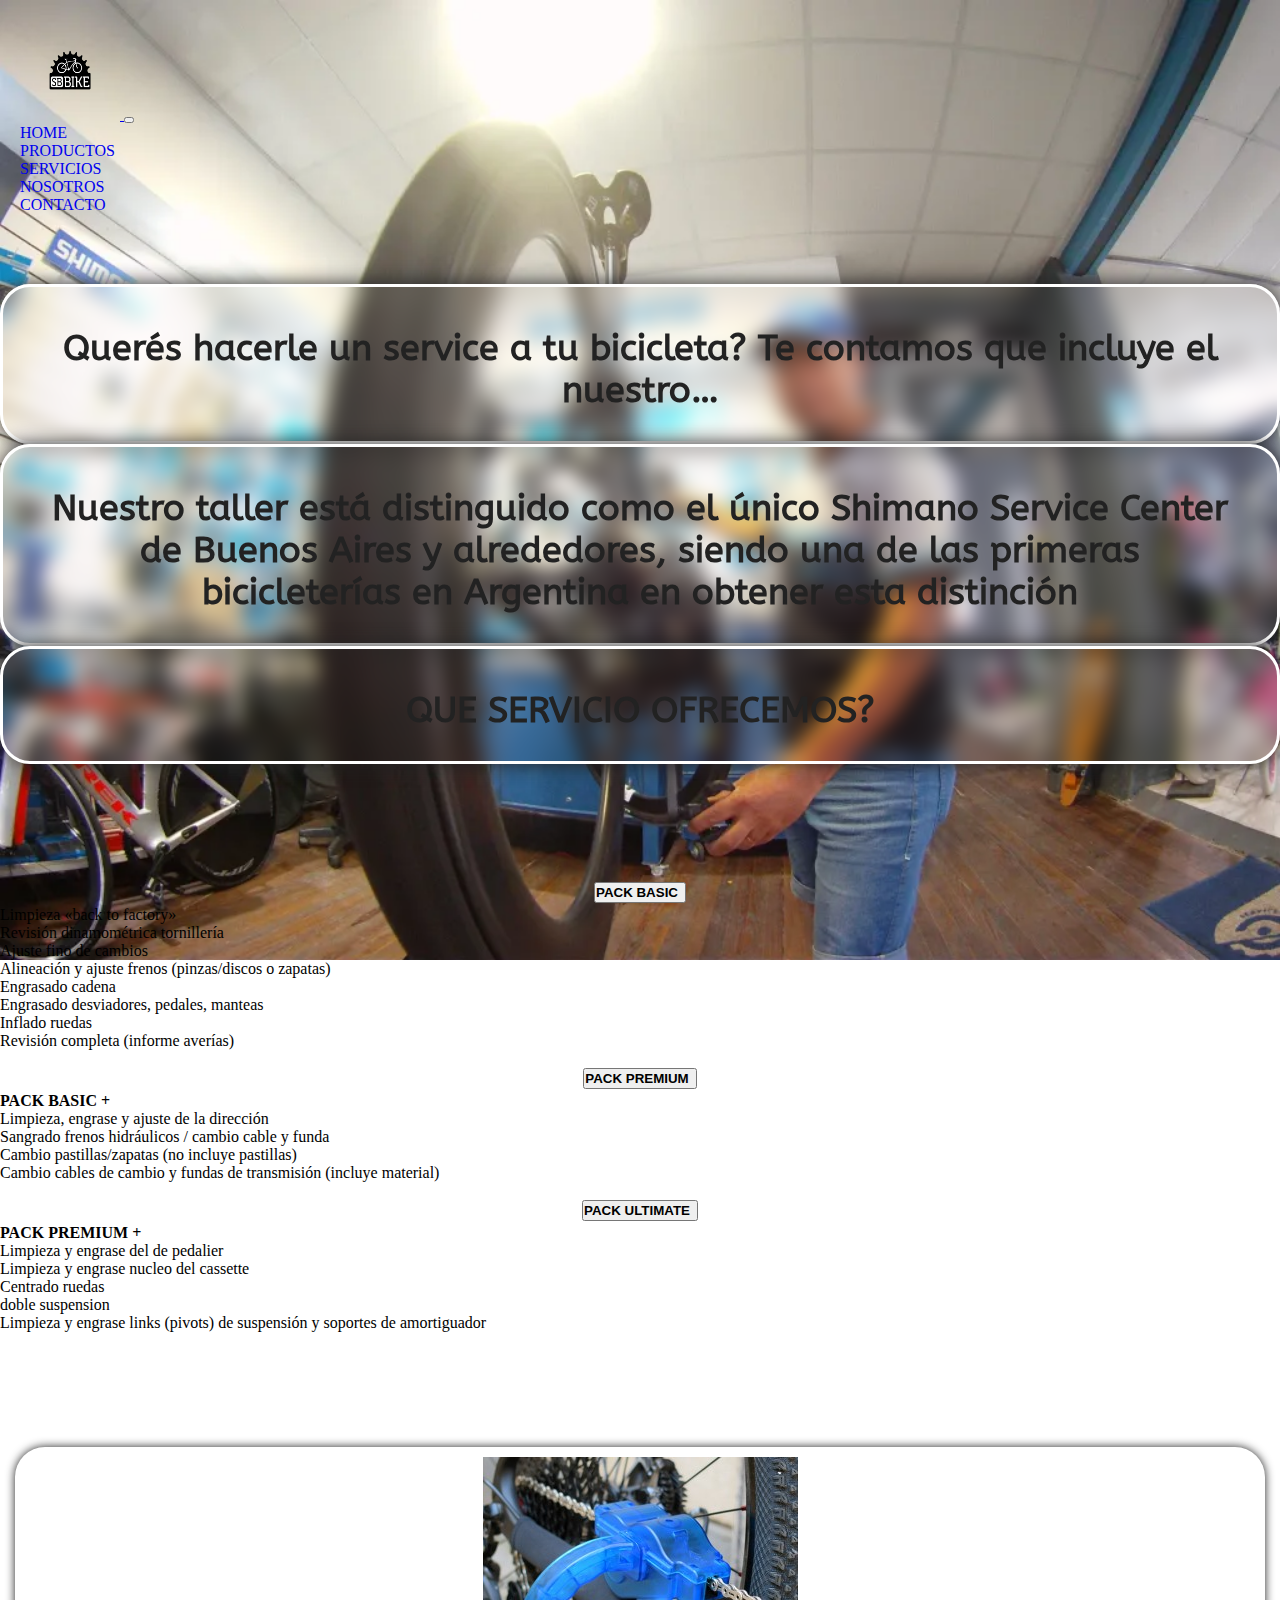
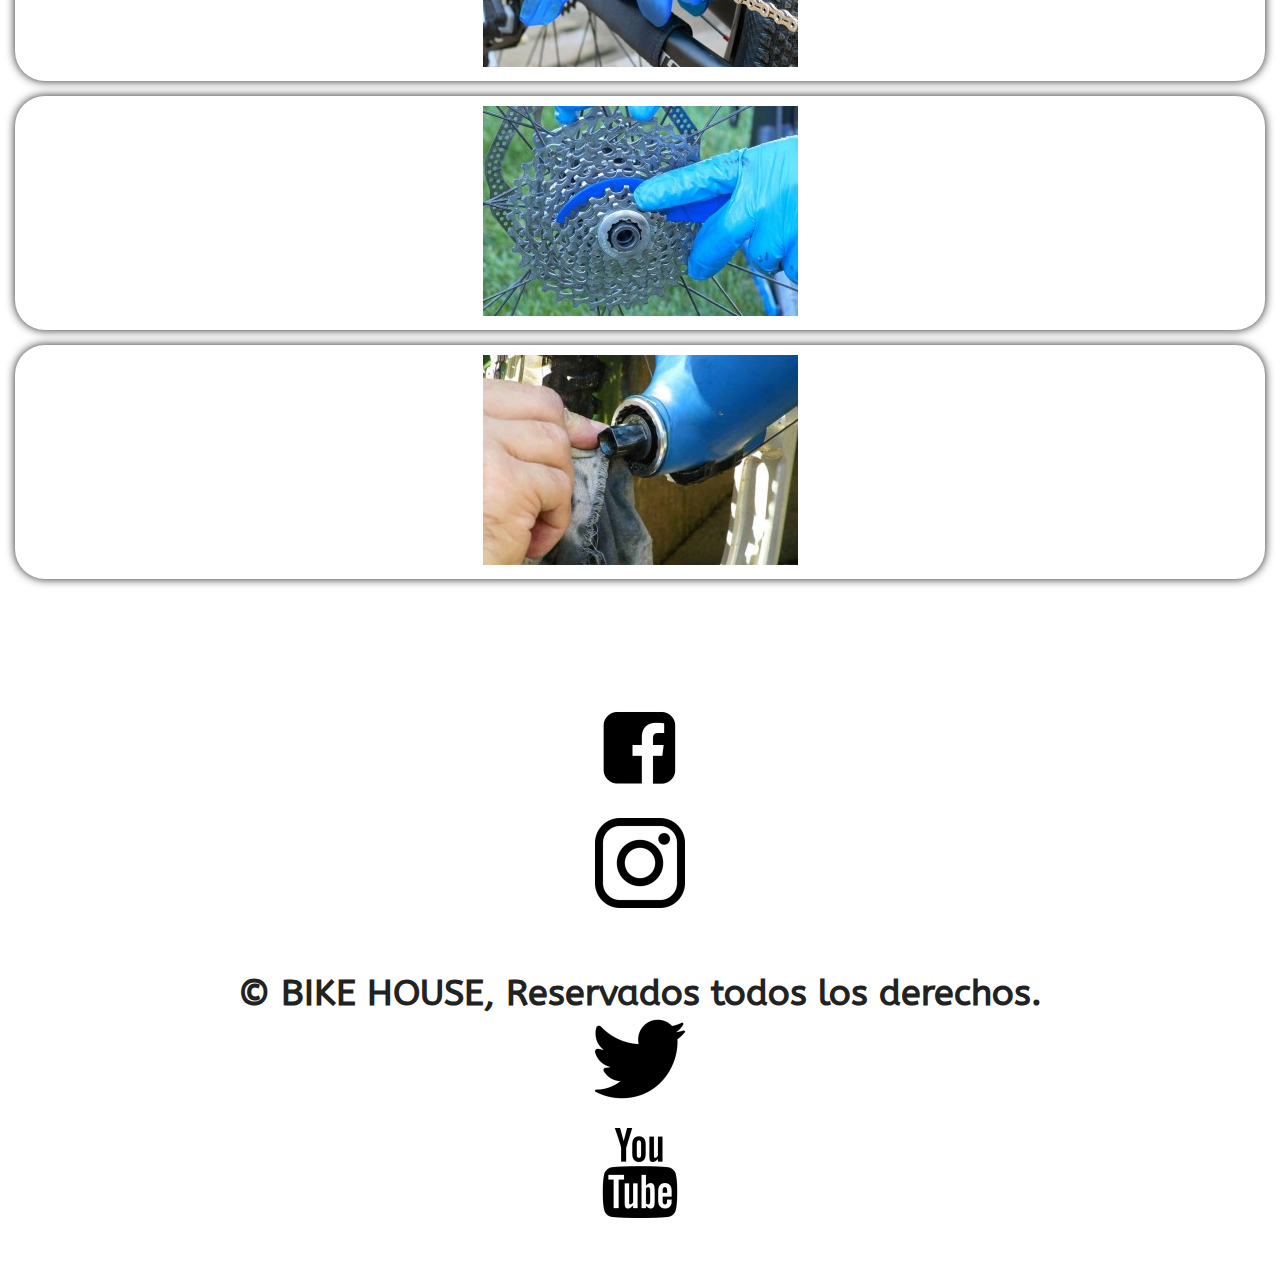
<file: pages/servicios.html>
<!DOCTYPE html>
<html lang="es">
<head>
    <meta charset="UTF-8">
    <meta http-equiv="X-UA-Compatible" content="IE=edge">
    <meta name="viewport" content="width=device-width, initial-scale=1.0">
    <title>BIKE HOUSE - SERVICIOS</title>
    <link rel="shortcut icon" href="../images/LOGO.png" type="image/x-icon">
        <!-- LINK CSS BOOTSTRAP -->
        <link href="https://cdn.jsdelivr.net/npm/bootstrap@5.3.0-alpha3/dist/css/bootstrap.min.css" rel="stylesheet" integrity="sha384-KK94CHFLLe+nY2dmCWGMq91rCGa5gtU4mk92HdvYe+M/SXH301p5ILy+dN9+nJOZ" crossorigin="anonymous">
        <!-- LINK CSS BOOTSTRAP -->
    
        <!-- LINK CSS-->
        <link rel="stylesheet" href="../css/style.css">
        <!-- LINK CSS-->
        <!-- FUENTE -->
        <link rel="preconnect" href="https://fonts.googleapis.com">
        <link rel="preconnect" href="https://fonts.gstatic.com" crossorigin>
        <link href="https://fonts.googleapis.com/css2?family=ABeeZee&family=Sono:wght@200&display=swap" rel="stylesheet">
        <!-- FUENTE -->
</head>
<body class="servicios">
      <!-- HEADER NAV -->
      <nav class="navbar navbar-expand-lg bg-body-tertiary" class="navbar bg-dark" data-bs-theme="dark">
        <div class="container-fluid">
          <a class="navbar-brand" href="#">
            <img src="../images/LOGO.png" alt="Logo" width="100" height="100" class="d-inline-block align-text-top">
          </a>
          <button class="navbar-toggler" type="button" data-bs-toggle="collapse" data-bs-target="#navbarNav" aria-controls="navbarNav" aria-expanded="false" aria-label="Toggle navigation">
            <span class="navbar-toggler-icon"></span>
          </button>
          <div class="collapse navbar-collapse" id="navbarNav">
            <ul class="navbar-nav ms-auto">
              <li class="nav-item">
                <a class="nav-link " aria-current="page" href="../index.html">HOME</a>
              </li>
              <li class="nav-item">
                <a class="nav-link" href="productos.html">PRODUCTOS</a>
              </li>
              <li class="nav-item">
                <a class="nav-link active" href="#">SERVICIOS</a>
              </li>
              <li class="nav-item">
                <a class="nav-link" href="nosotros.html">NOSOTROS</a>
              </li>
              <li class="nav-item">
                <a class="nav-link" href="contacto.html">CONTACTO</a>
              </li>

            </ul>
          </div>
        </div>
      </nav>
              <!-- HEADER NAV -->

    <main>
        <div class="centrar separa">
            <h1 class="titulo">Querés hacerle un service a tu bicicleta? Te contamos que incluye el nuestro…</h1>
            <h3 class="titulo">Nuestro taller está distinguido como el único Shimano Service Center de Buenos Aires y alrededores, siendo una de las primeras bicicleterías en Argentina en obtener esta distinción</h3>
            <h3 class="titulo">QUE SERVICIO OFRECEMOS?</h3>
        </div>

        <div class="accordion separa" id="accordionExample">
            <div class="accordion-item">
              <h2 class="accordion-header">
                <button class="accordion-button" type="button" data-bs-toggle="collapse" data-bs-target="#collapseOne" aria-expanded="true" aria-controls="collapseOne">
                    <strong>   PACK BASIC</strong>
                </button>
              </h2>
              <div id="collapseOne" class="accordion-collapse collapse show" data-bs-parent="#accordionExample">
                <div class="accordion-body">
                  <ul>
                    <li>Limpieza «back to factory»</li>
                    <li>Revisión dinamométrica tornillería</li>
                    <li>Ajuste fino de cambios</li>
                    <li>Alineación y ajuste frenos (pinzas/discos o zapatas)</li>
                    <li>Engrasado cadena</li>
                    <li>Engrasado desviadores, pedales, manteas</li>
                    <li>Inflado ruedas</li>
                    <li>Revisión completa (informe averías)</li>
                  </ul>
                </div>
              </div>
            </div>
            <div class="accordion-item">
              <h2 class="accordion-header">
                <button class="accordion-button collapsed" type="button" data-bs-toggle="collapse" data-bs-target="#collapseTwo" aria-expanded="false" aria-controls="collapseTwo">
                    <strong>  PACK PREMIUM</strong>
                </button>
              </h2>
              <div id="collapseTwo" class="accordion-collapse collapse" data-bs-parent="#accordionExample">
                <div class="accordion-body">
                    <ul>
                       <strong><li>PACK BASIC +</li></strong> 
                        <li>Limpieza, engrase y ajuste de la dirección</li>
                        <li>Sangrado frenos hidráulicos / cambio cable y funda</li>
                        <li>Cambio pastillas/zapatas (no incluye pastillas)</li>
                        <li>Cambio cables de cambio y fundas de transmisión (incluye material)</li>
                    </ul>
                </div>
              </div>
            </div>
            <div class="accordion-item">
              <h2 class="accordion-header">
                <button class="accordion-button collapsed" type="button" data-bs-toggle="collapse" data-bs-target="#collapseThree" aria-expanded="false" aria-controls="collapseThree">
                 <strong> PACK ULTIMATE</strong>
                </button>
              </h2>
              <div id="collapseThree" class="accordion-collapse collapse" data-bs-parent="#accordionExample">
                <div class="accordion-body">
                    <ul>
                        <strong><li>PACK PREMIUM +</li></strong>
                        <li>Limpieza y engrase del de pedalier</li>
                        <li>Limpieza y engrase nucleo del cassette</li>
                        <li>Centrado ruedas</li>
                        <li>doble suspension</li>
                        <li>Limpieza y engrase links (pivots) de suspensión y soportes de amortiguador</li>
                    </ul>
                </div>
              </div>
            </div>
          </div>

        <div class="container-fluid">
            <div class="row centrar separa">
                <div class="col-lg-3 col-12 contorno">
                    <img src="../images/l1.jpg" alt="LIMPIEZA DE ENGRANAJES">
                </div>
                <div class="col-lg-3 col-12 contorno">
                    <img src="../images/l2.jpg" alt="LIMPIEZA DE ENGRANAJES">
                </div>
                <div class="col-lg-3 col-12 contorno">
                    <img src="../images/l3.jpg" alt="LIMPIEZA DE ENGRANAJES">
                </div>
            </div>
        </div>
    </main>
        <!-- FOOTER -->
        <footer class="container-fluid footer">
            <div class="row centrar">
              <div class="col-lg-2 col-12">
                  <a href="https://www.facebook.com/" target="_blank"><img   class="img"src="../images/face.png" alt="facebook"></a>
              </div>
              <div class="col-lg-2 col-12">
                 <a href="https://www.instagram.com/" target="_blank"><img   class="img" src="../images/ig.png" alt="instagram"></a>
              </div>
              <div class="col-lg-4 col-12">
                  <h3 class="centrar">© BIKE HOUSE, Reservados todos los derechos.</h3>
              </div>
              <div class="col-lg-2 col-12">
                  <a href="https://twitter.com/home?lang=es" target="_blank"><img  class="img" src="../images/tw.png" alt="twitter"></a>
              </div>
              <div class="col-lg-2 col-12">
                  <a href="https://www.youtube.com/" target="_blank"><img class="img" src="../images/yt.png" alt="youtube"></a>
              </div>
            </div>
          </footer>
    <!-- LINK JS -->
    <script src="https://cdn.jsdelivr.net/npm/bootstrap@5.3.0-alpha3/dist/js/bootstrap.bundle.min.js" integrity="sha384-ENjdO4Dr2bkBIFxQpeoTz1HIcje39Wm4jDKdf19U8gI4ddQ3GYNS7NTKfAdVQSZe" crossorigin="anonymous"></script>    
</body>
</html>
</file>
<file: css/style.css>
.contenedor {
  backdrop-filter: blur(10px);
  justify-content: center;
  padding: 0;
}

li {
  list-style: none;
}
li a {
  text-decoration: none;
}

* {
  margin: 0;
  padding-left: 0;
  overflow-x: hidden;
}

label {
  color: #222;
  font-family: "ABeeZee";
  font-weight: bold;
  font-size: 36px;
  text-align: center;
  padding-top: 50px;
}

h1 {
  color: #222;
  font-family: "ABeeZee";
  font-weight: bold;
  font-size: 36px;
  text-align: center;
  padding-top: 50px;
}

h2 {
  color: #222;
  font-family: "ABeeZee";
  font-weight: bold;
  font-size: 36px;
  text-align: center;
}

h3 {
  color: #222;
  font-family: "ABeeZee";
  font-weight: bold;
  font-size: 36px;
  text-align: center;
}

p {
  color: #fff;
  font-family: "ABeeZee";
  font-weight: bold;
  text-align: center;
  justify-content: center;
}

.centrar {
  justify-content: center;
  text-align: center;
  padding-top: 40px;
}

.titulo {
  border-radius: 30px;
  padding: 2rem 3rem;
  text-align: center;
  color: #222;
  border: 3px solid #fff;
  box-shadow: 0px 0px 20px #222;
  backdrop-filter: blur(10px);
  padding-bottom: 30px;
  padding-top: 40px;
}

.carrusel {
  padding-bottom: 80px;
}

.img {
  padding-bottom: 20px;
}

.separa {
  padding-bottom: 50px;
  padding-top: 50px;
}

.contorno {
  background-color: #fff;
  border-radius: 30px;
  padding: 10px;
  margin: 15px;
  box-shadow: 0px 0px 10px #222;
  padding-top: 10px;
  justify-content: center;
}

/* HEADER */
/* Estilos para pantallas grandes */
.navbar {
  display: flex;
  justify-content: space-between;
  align-items: center;
  padding: 20px;
}

.logo img {
  width: 100px;
  height: 100px;
}

.menu {
  list-style: none;
  display: flex;
  gap: 20px;
}

.menu li a {
  text-decoration: none;
  color: #333;
}

/* Estilos para pantallas grandes */
footer {
  background-color: #f2f2f2;
  padding: 20px;
}

.footer-content {
  display: flex;
  justify-content: space-between;
  align-items: center;
}

.footer-item {
  display: flex;
  align-items: center;
  gap: 10px;
}

.footer-item h3 {
  margin: 0;
}

.footer-item img {
  width: 30px;
  height: 30px;
}

.footer {
  margin: 0;
  background-color: #fff;
}

@media (max-width: 1920px) {
  .video {
    width: 900px;
    height: 600px;
  }
}
@media (max-width: 1024px) {
  .video {
    width: 700px;
    height: 400px;
  }
}
@media (max-width: 700px) {
  .video {
    width: fit-content;
    height: fit-content;
  }
  .contorno {
    height: fit-content;
  }
}
@media screen and (max-width: 768px) {
  .navbar {
    flex-direction: column;
    align-items: center;
  }
  .logo {
    margin-bottom: 20px;
  }
  .menu {
    flex-direction: column;
  }
  .menu li {
    margin-bottom: 10px;
  }
}
@media screen and (max-width: 768px) {
  .footer-content {
    flex-direction: column;
    align-items: center;
  }
  .footer-item {
    margin-bottom: 10px;
  }
}
.nosotros {
  overflow-x: hidden;
  background-repeat: no-repeat;
  background-attachment: fixed;
  background-size: cover;
  overflow-x: hidden;
  display: flex;
  flex-direction: column;
  background-image: url(../images/FONDO\ NOSOTROS.jpg);
}

.productos {
  background-image: url(../images/FONDO\ PRODUCTOS.jpg);
  overflow-x: hidden;
  background-repeat: no-repeat;
  background-attachment: fixed;
  background-size: cover;
  overflow-x: hidden;
  display: flex;
  flex-direction: column;
}

.servicios {
  background-image: url(../images/FONDOSERVICIOS.jpg);
  overflow-x: hidden;
  background-repeat: no-repeat;
  background-attachment: fixed;
  background-size: cover;
  overflow-x: hidden;
  display: flex;
  flex-direction: column;
}

.contacto {
  overflow-x: hidden;
  background-repeat: no-repeat;
  background-attachment: fixed;
  background-size: cover;
  overflow-x: hidden;
  display: flex;
  flex-direction: column;
  background-image: url(../images/FONDO\ CONTACTO.jpg);
}

.home {
  overflow-x: hidden;
  background-repeat: no-repeat;
  background-attachment: fixed;
  background-size: cover;
  overflow-x: hidden;
  display: flex;
  flex-direction: column;
  background-image: url(../images/FONDO\ HOME.jpg);
}

footer {
  background-color: #fff;
  padding: 20px;
}

.footer-content {
  display: flex;
  justify-content: space-between;
  align-items: center;
}

.footer-item {
  flex-basis: 33.33%;
  text-align: center;
}

header {
  background-color: #222;
  padding: 20px;
}

.navbar {
  display: flex;
  justify-content: space-between;
  align-items: center;
}

.menu {
  list-style: none;
  display: flex;
  gap: 20px;
}

.menu li a {
  text-decoration: none;
  color: #fff;
  font-family: "ABeeZee";
}

/*# sourceMappingURL=style.css.map */
</file>
